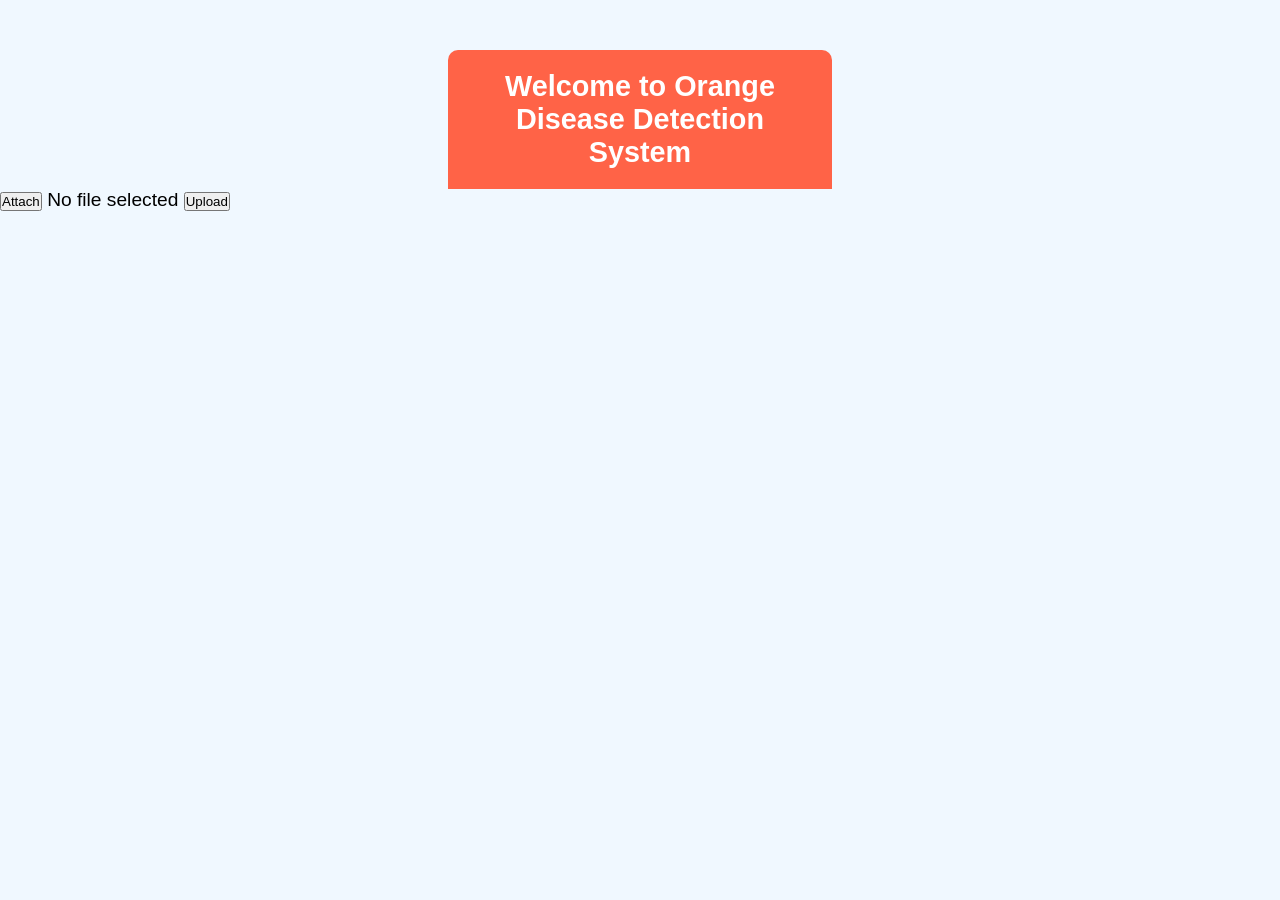
<file: index.html>
<!DOCTYPE html>
<html lang="en">
<head>
  <meta charset="UTF-8">
  <meta name="viewport" content="width=device-width, initial-scale=1.0">
  <title>Orange Disease Detection</title>
  <link rel="stylesheet" href="style.css">
</head>
<body>

<div class="header">
  <h2>Welcome to Orange Disease Detection System</h2>
</div>

<div class="upload-section">
  <div class="upload-box">
    <input type="file" id="fileInput" accept="image/*" style="display: none;" onchange="showFileName()">
    <button onclick="document.getElementById('fileInput').click();">Attach</button>
    <span id="fileName" class="file-name">No file selected</span>
    <button class="upload-button" onclick="uploadFile()">Upload</button>
    <div id="result" style="margin-top: 20px; font-weight: bold;"></div>
  </div>
</div>

<script>
  function showFileName() {
    const fileInput = document.getElementById("fileInput");
    const fileNameSpan = document.getElementById("fileName");

    if (fileInput.files.length > 0) {
      fileNameSpan.textContent = `Attached: ${fileInput.files[0].name}`;
    } else {
      fileNameSpan.textContent = "No file selected";
    }
  }

  async function uploadFile() {
    const fileInput = document.getElementById("fileInput");
    const resultDiv = document.getElementById("result");

    if (fileInput.files.length === 0) {
      alert("Please select a file before uploading!");
      return;
    }

    const file = fileInput.files[0];
    const formData = new FormData();
    formData.append("file", file);

    resultDiv.textContent = "Processing...";

    try {
      const response = await fetch("http://127.0.0.1:5000/predict", {
        method: "POST",
        body: formData,
      });

      const result = await response.json();

      if (response.ok) {
        resultDiv.innerHTML = `Prediction: <b>${result.class}</b><br>Confidence: <b>${(result.confidence * 100).toFixed(2)}%</b>`;
      } else {
        resultDiv.textContent = `Error: ${result.error}`;
      }
    } catch (error) {
      resultDiv.textContent = "Something went wrong. Try again!";
    }
  }
</script>

</body>
</html>
</file>
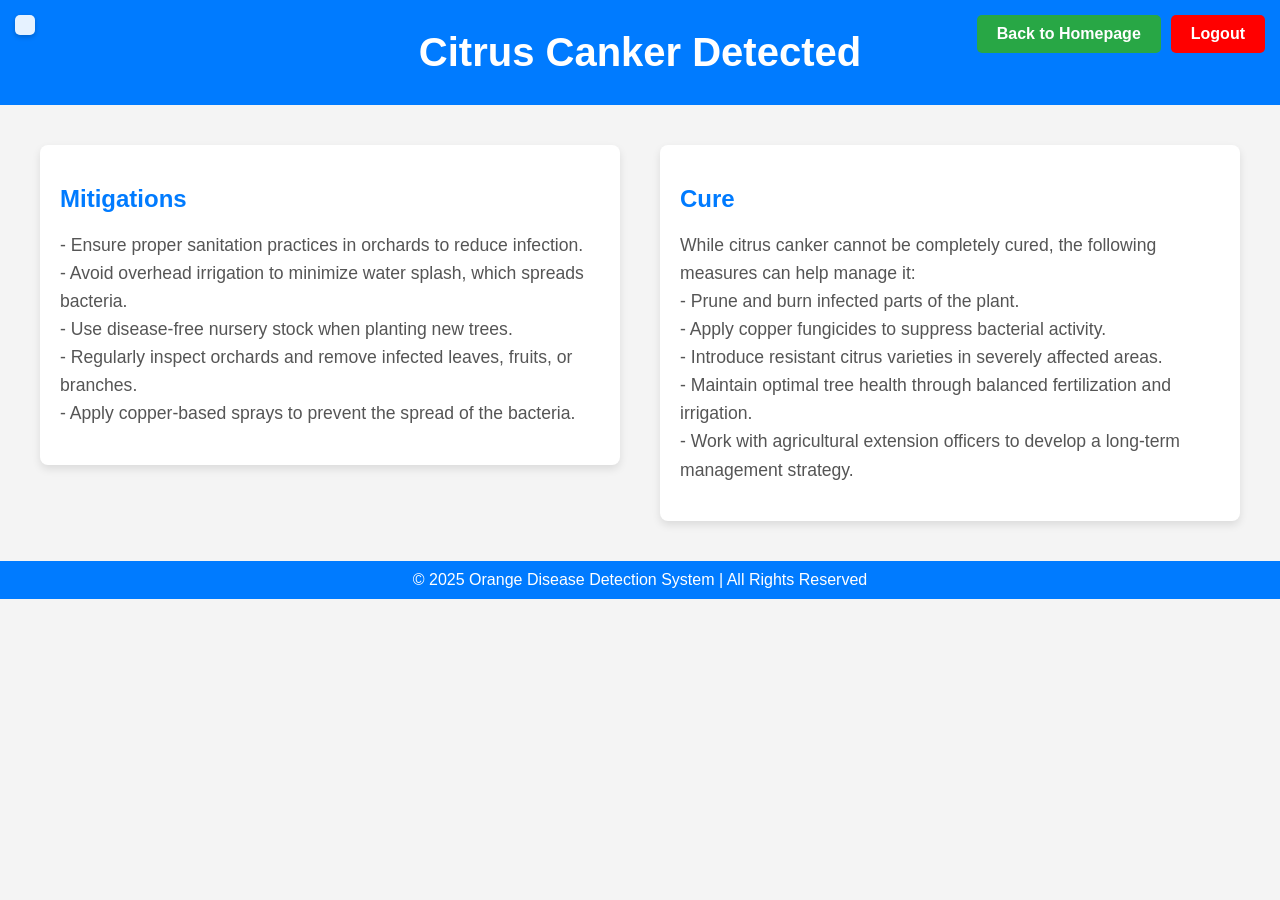
<file: citruscanker.html>
<!DOCTYPE html>
<html lang="en">
<head>
  <meta charset="UTF-8">
  <meta name="viewport" content="width=device-width, initial-scale=1.0">
  <title>Citrus Canker Feedback</title>
  <style>
    /* General Styles */
    body {
      font-family: Arial, sans-serif;
      margin: 0;
      padding: 0;
      background-color: #f4f4f4;
      color: #333;
    }

    header {
      background-color: #007bff;
      color: white;
      text-align: center;
      padding: 30px 0;
      position: relative;
    }

    header h1 {
      margin: 0;
      font-size: 2.5rem;
    }

    /* Top-right Buttons */
    .top-right-container {
      position: absolute;
      top: 15px;
      right: 15px;
      display: flex;
      gap: 10px;
    }

    .top-right-container a {
      padding: 10px 20px;
      font-size: 16px;
      text-decoration: none;
      border-radius: 5px;
      font-weight: bold;
      color: white;
    }

    .back-home-button {
      background-color: #28a745;
    }

    .back-home-button:hover {
      background-color: #218838;
    }

    .top-right-logout {
      background-color: red;
    }

    .top-right-logout:hover {
      background-color: #cc0000;
    }

    .content {
      padding: 40px;
      display: flex;
      flex-wrap: wrap;
      justify-content: space-between;
      align-items: flex-start;
    }

    .box {
      width: 45%;
      padding: 20px;
      border-radius: 8px;
      background-color: white;
      box-shadow: 0 4px 8px rgba(0, 0, 0, 0.1);
      transition: transform 0.3s ease-in-out;
    }

    .box:hover {
      transform: scale(1.02);
    }

    .box h2 {
      color: #007bff;
      font-size: 1.5rem;
      margin-bottom: 15px;
    }

    .box p {
      font-size: 1.1rem;
      line-height: 1.6;
      color: #555;
    }

    footer {
      background-color: #007bff;
      color: white;
      text-align: center;
      padding: 10px 0;
      position: relative;
      bottom: 0;
      width: 100%;
    }

    footer p {
      margin: 0;
    }
  </style>
</head>
<style>
  .confidence-box {
    position: absolute;
    top: 15px;
    left: 15px;
    background-color: rgba(255, 255, 255, 0.9);
    padding: 10px;
    border-radius: 5px;
    font-size: 16px;
    font-weight: bold;
    color: #333;
    box-shadow: 0 2px 5px rgba(0, 0, 0, 0.2);
  }
</style>
<script>
  function displayConfidence() {
    const params = new URLSearchParams(window.location.search);
    const confidence = params.get("confidence");
    if (confidence) {
      document.getElementById("confidence-box").textContent = `Confidence: ${confidence}%`;
    }
  }
</script>

<body>

<header>
  <h1>Citrus Canker Detected</h1>
  <div class="top-right-container">
    <a href="index.php" class="back-home-button">Back to Homepage</a>
    <a href="login.php?logout='1'" class="top-right-logout">Logout</a>
  </div>
</header>
<div id="confidence-box" class="confidence-box"></div>
<script>displayConfidence();</script>
<div class="content">
  <div class="box">
    <h2>Mitigations</h2>
    <p>
      - Ensure proper sanitation practices in orchards to reduce infection.<br>
      - Avoid overhead irrigation to minimize water splash, which spreads bacteria.<br>
      - Use disease-free nursery stock when planting new trees.<br>
      - Regularly inspect orchards and remove infected leaves, fruits, or branches.<br>
      - Apply copper-based sprays to prevent the spread of the bacteria.
    </p>
  </div>

  <div class="box">
    <h2>Cure</h2>
    <p>
      While citrus canker cannot be completely cured, the following measures can help manage it:<br>
      - Prune and burn infected parts of the plant.<br>
      - Apply copper fungicides to suppress bacterial activity.<br>
      - Introduce resistant citrus varieties in severely affected areas.<br>
      - Maintain optimal tree health through balanced fertilization and irrigation.<br>
      - Work with agricultural extension officers to develop a long-term management strategy.
    </p>
  </div>
</div>

<footer>
  <p>&copy; 2025 Orange Disease Detection System | All Rights Reserved</p>
</footer>

</body>
</html>
</file>
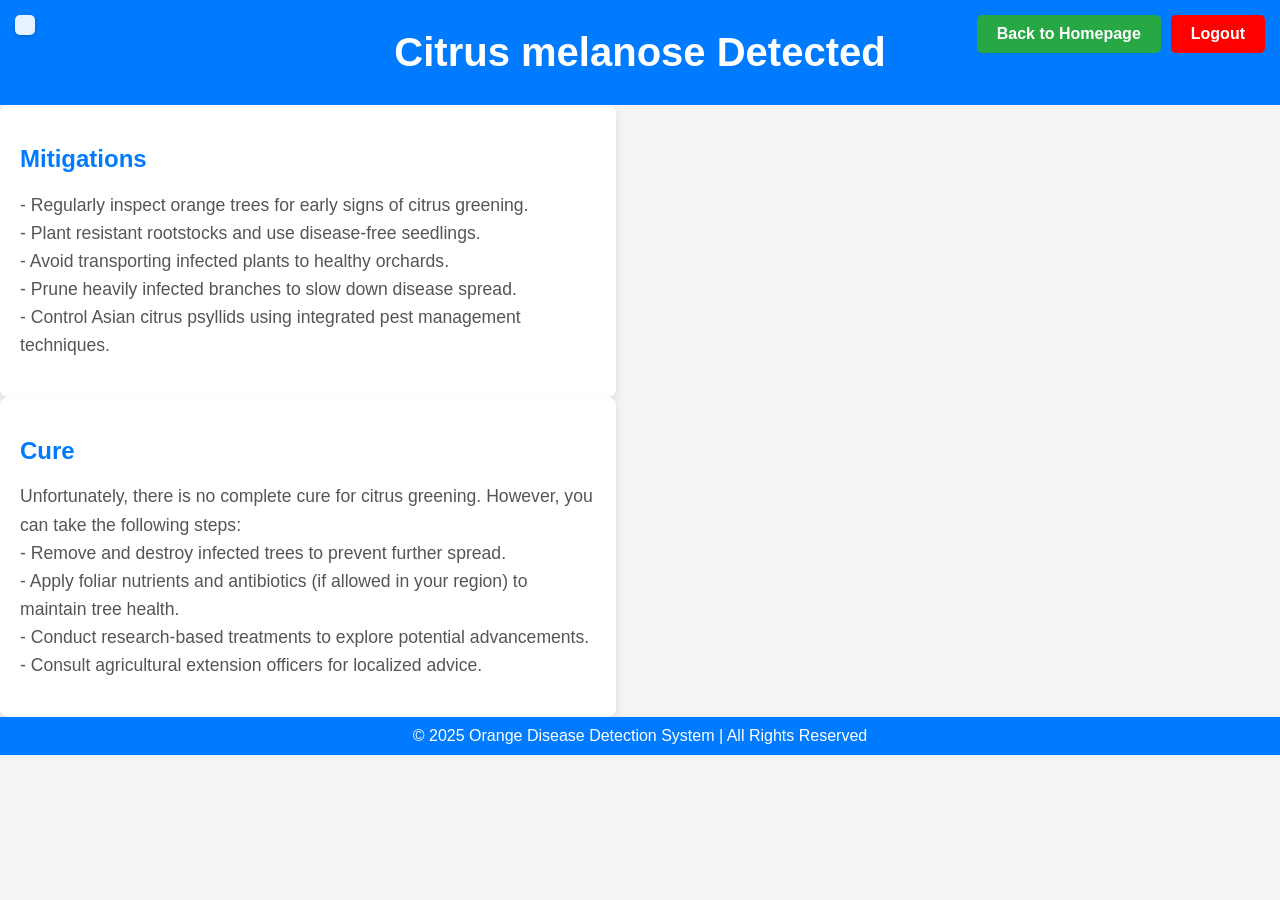
<file: citrusmelanose.html>
<!DOCTYPE html>
<html lang="en">
<head>
  <meta charset="UTF-8">
  <meta name="viewport" content="width=device-width, initial-scale=1.0">
  <title>Citrus melanose Feedback</title>
  <style>
    /* General Styles */
    body {
      font-family: Arial, sans-serif;
      margin: 0;
      padding: 0;
      background-color: #f4f4f4;
      color: #333;
    }

    header {
      background-color: #007bff;
      color: white;
      text-align: center;
      padding: 30px 0;
      position: relative;
    }

    header h1 {
      margin: 0;
      font-size: 2.5rem;
    }

    /* Top-right Buttons */
    .top-right-container {
      position: absolute;
      top: 15px;
      right: 15px;
      display: flex;
      gap: 10px;
    }

    .top-right-container a {
      padding: 10px 20px;
      font-size: 16px;
      text-decoration: none;
      border-radius: 5px;
      font-weight: bold;
      color: white;
    }

    .back-home-button {
      background-color: #28a745;
    }

    .back-home-button:hover {
      background-color: #218838;
    }

    .top-right-logout {
      background-color: red;
    }

    .top-right-logout:hover {
      background-color: #cc0000;
    }

    .content {
      padding: 40px;
      display: flex;
      flex-wrap: wrap;
      justify-content: space-between;
      align-items: flex-start;
    }

    .box {
      width: 45%;
      padding: 20px;
      border-radius: 8px;
      background-color: white;
      box-shadow: 0 4px 8px rgba(0, 0, 0, 0.1);
      transition: transform 0.3s ease-in-out;
    }

    .box:hover {
      transform: scale(1.02);
    }

    .box h2 {
      color: #007bff;
      font-size: 1.5rem;
      margin-bottom: 15px;
    }

    .box p {
      font-size: 1.1rem;
      line-height: 1.6;
      color: #555;
    }

    footer {
      background-color: #007bff;
      color: white;
      text-align: center;
      padding: 10px 0;
      position: relative;
      bottom: 0;
      width: 100%;
    }

    footer p {
      margin: 0;
    }
  </style>
</head>
<style>
  .confidence-box {
    position: absolute;
    top: 15px;
    left: 15px;
    background-color: rgba(255, 255, 255, 0.9);
    padding: 10px;
    border-radius: 5px;
    font-size: 16px;
    font-weight: bold;
    color: #333;
    box-shadow: 0 2px 5px rgba(0, 0, 0, 0.2);
  }
</style>
<script>
  function displayConfidence() {
    const params = new URLSearchParams(window.location.search);
    const confidence = params.get("confidence");
    if (confidence) {
      document.getElementById("confidence-box").textContent = `Confidence: ${confidence}%`;
    }
  }
</script>

<body>

<header>
  <h1>Citrus melanose Detected</h1>
  <div class="top-right-container">
    <a href="index.php" class="back-home-button">Back to Homepage</a>
    <a href="index.php?logout='1'" class="top-right-logout">Logout</a>
  </div>
  <div id="confidence-box" class="confidence-box"></div>
<script>displayConfidence();</script>
</header>
  <div class="box">
    <h2>Mitigations</h2>
    <p>
      - Regularly inspect orange trees for early signs of citrus greening.<br>
      - Plant resistant rootstocks and use disease-free seedlings.<br>
      - Avoid transporting infected plants to healthy orchards.<br>
      - Prune heavily infected branches to slow down disease spread.<br>
      - Control Asian citrus psyllids using integrated pest management techniques.
    </p>
  </div>

  <div class="box">
    <h2>Cure</h2>
    <p>
      Unfortunately, there is no complete cure for citrus greening. However, you can take the following steps:<br>
      - Remove and destroy infected trees to prevent further spread.<br>
      - Apply foliar nutrients and antibiotics (if allowed in your region) to maintain tree health.<br>
      - Conduct research-based treatments to explore potential advancements.<br>
      - Consult agricultural extension officers for localized advice.
    </p>
  </div>
</div>

<footer>
  <p>&copy; 2025 Orange Disease Detection System | All Rights Reserved</p>
</footer>

</body>
</html>
</file>
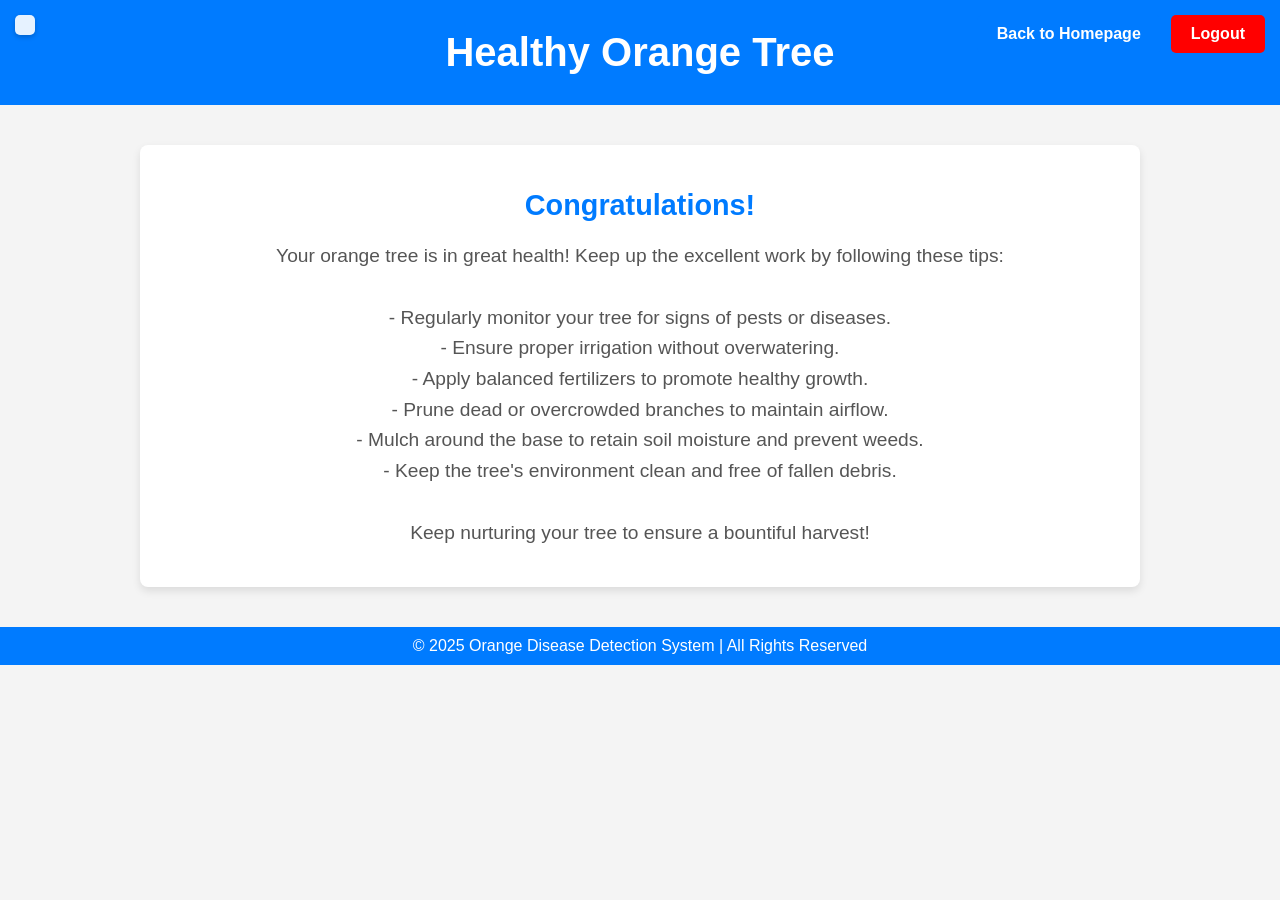
<file: healthy.html>
<!DOCTYPE html>
<html lang="en">
<head>
  <meta charset="UTF-8">
  <meta name="viewport" content="width=device-width, initial-scale=1.0">
  <title>Healthy Orange Tree</title>
  <style>
    /* General Styles */
    body {
      font-family: Arial, sans-serif;
      margin: 0;
      padding: 0;
      background-color: #f4f4f4;
      color: #333;
    }

    header {
      background-color: #007bff;
      color: white;
      text-align: center;
      padding: 30px 0;
      position: relative;
    }

    header h1 {
      margin: 0;
      font-size: 2.5rem;
    }

    /* Top-right Buttons */
    .top-right-container {
      position: absolute;
      top: 15px;
      right: 15px;
      display: flex;
      gap: 10px;
    }

    .top-right-container a {
      padding: 10px 20px;
      font-size: 16px;
      text-decoration: none;
      border-radius: 5px;
      font-weight: bold;
      color: white;
    }

    .back-home-button {
      background-color: #007bff;
    }

    .back-home-button:hover {
      background-color: #0056b3;
    }

    .top-right-logout {
      background-color: red;
    }

    .top-right-logout:hover {
      background-color: #cc0000;
    }

    .content {
      padding: 40px;
      display: flex;
      justify-content: center;
      align-items: center;
      flex-direction: column;
    }

    .box {
      width: 80%;
      padding: 20px;
      border-radius: 8px;
      background-color: white;
      box-shadow: 0 4px 8px rgba(0, 0, 0, 0.1);
      transition: transform 0.3s ease-in-out;
      text-align: center;
    }

    .box:hover {
      transform: scale(1.02);
    }

    .box h2 {
      color: #007bff;
      font-size: 1.8rem;
      margin-bottom: 15px;
    }

    .box p {
      font-size: 1.2rem;
      line-height: 1.6;
      color: #555;
    }

    footer {
      background-color: #007bff;
      color: white;
      text-align: center;
      padding: 10px 0;
      position: relative;
      bottom: 0;
      width: 100%;
    }

    footer p {
      margin: 0;
    }
  </style>
</head>
<style>
  .confidence-box {
    position: absolute;
    top: 15px;
    left: 15px;
    background-color: rgba(255, 255, 255, 0.9);
    padding: 10px;
    border-radius: 5px;
    font-size: 16px;
    font-weight: bold;
    color: #333;
    box-shadow: 0 2px 5px rgba(0, 0, 0, 0.2);
  }
</style>
<script>
  function displayConfidence() {
    const params = new URLSearchParams(window.location.search);
    const confidence = params.get("confidence");
    if (confidence) {
      document.getElementById("confidence-box").textContent = `Confidence: ${confidence}%`;
    }
  }
</script>

<body>

<header>
  <h1>Healthy Orange Tree</h1>
  <div class="top-right-container">
    <a href="index.php" class="back-home-button">Back to Homepage</a>
    <a href="index.php?logout='1'" class="top-right-logout">Logout</a>
  </div>
  <div id="confidence-box" class="confidence-box"></div>
<script>displayConfidence();</script>

</header>

<div class="content">
  <div class="box">
    <h2>Congratulations!</h2>
    <p>
      Your orange tree is in great health! Keep up the excellent work by following these tips:
      <br><br>
      - Regularly monitor your tree for signs of pests or diseases.<br>
      - Ensure proper irrigation without overwatering.<br>
      - Apply balanced fertilizers to promote healthy growth.<br>
      - Prune dead or overcrowded branches to maintain airflow.<br>
      - Mulch around the base to retain soil moisture and prevent weeds.<br>
      - Keep the tree's environment clean and free of fallen debris.<br>
      <br>
      Keep nurturing your tree to ensure a bountiful harvest!
    </p>
  </div>
</div>

<footer>
  <p>&copy; 2025 Orange Disease Detection System | All Rights Reserved</p>
</footer>

</body>
</html>
</file>
<file: style.css>
* {
  margin: 0;
  padding: 0;
  box-sizing: border-box;
}
body {
  font-size: 120%;
  background: #f0f8ff; /* AliceBlue background */
  font-family: 'Arial', sans-serif;
}

.header {
  width: 30%;
  margin: 50px auto 0;
  color: white;
  background: #ff6347; /* Tomato color for header */
  text-align: center;
  border: none;
  border-radius: 10px 10px 0 0;
  padding: 20px;
}

form, .content {
  width: 30%;
  margin: 0 auto;
  padding: 20px;
  border: 1px solid #dcdcdc; /* Light gray border */
  background: white;
  border-radius: 0 0 10px 10px;
  box-shadow: 0 4px 12px rgba(0, 0, 0, 0.15); /* Softer shadow */
}

.input-group {
  margin: 15px 0;
}

.input-group label {
  display: block;
  text-align: left;
  margin: 5px 0;
  font-weight: bold;
  color: #444444; /* Dark gray for label */
}

.input-group input {
  height: 35px;
  width: 95%;
  padding: 5px 10px;
  font-size: 16px;
  border-radius: 5px;
  border: 1px solid #ccc; /* Light gray input border */
}

.btn {
  padding: 12px;
  font-size: 16px;
  color: white;
  background: #4caf50; /* Green button */
  border: none;
  border-radius: 5px;
  cursor: pointer;
  transition: background-color 0.3s ease, transform 0.2s ease;
}

.btn:hover {
  background: #388e3c; /* Darker green on hover */
  transform: scale(1.05); /* Slight zoom on hover */
}

.error {
  width: 92%; 
  margin: 10px auto; 
  padding: 10px; 
  border: 1px solid #a94442; 
  color: #a94442; 
  background: #f2dede; 
  border-radius: 5px; 
  text-align: left;
}

.success {
  width: 92%; 
  margin: 10px auto;
  color: #3c763d; 
  background: #dff0d8; 
  border: 1px solid #3c763d;
  padding: 10px;
  border-radius: 5px;
  text-align: left;
}
</file>
